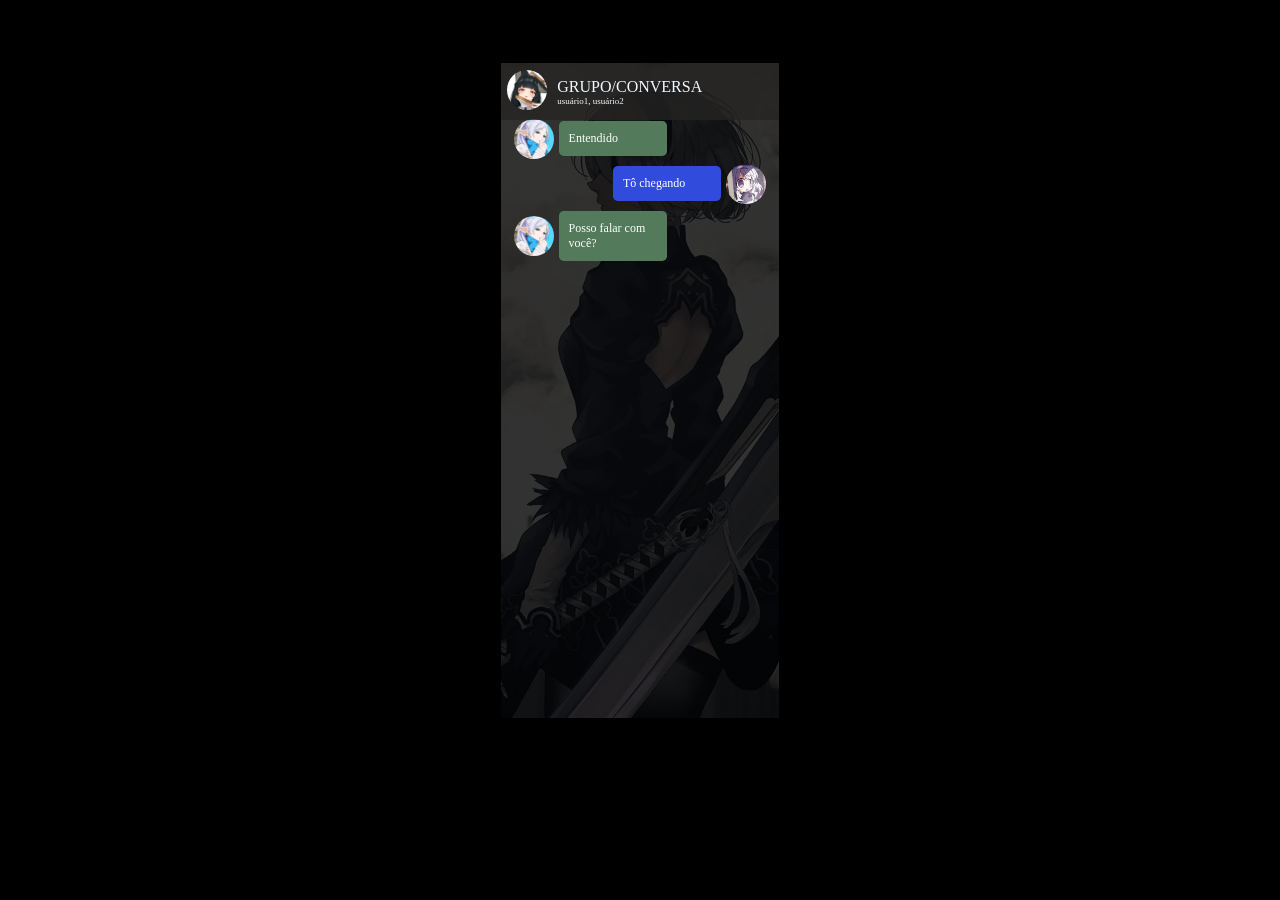
<file: index.html>
<!DOCTYPE html>
<html lang="">

<head>
  <meta charset="utf-8">
  <title>mensagem_simulada</title>
  <link rel="stylesheet" href="./css/principal.css">
  <script src="./scripts/div.js"></script>
</head>

<body>
  <header></header>
  <main>

    <!-- <div class="controles_principal">
      <button onclick="adicionarDivUser1()">USER1</button>
      <input type="text" id="input_user1">
    </div>
    <div class="controles_principal">
      <button onclick="adicionarDivUser2()">USER2</button>
      <input type="text" id="input_user2">
    </div> -->
    <div class="painel">
      <div class="header_conversa">
        <div>
          <!-- <img id="imagem_conversa_grupo" class="imagem_padrao" src="../imagem/hoshimi.png"> -->
          <img id="imagem_conversa_grupo" class="imagem_padrao" src="">
        </div>
        <div class="display_padrao">
          <span>GRUPO/CONVERSA</span>
          <span class="fonte_subtitulo">usuário1, usuário2</span>
        </div>
      </div>
      <div class="principal" id="principal"></div>
    </div>

  </main>
  <footer></footer>
</body>

</html>
</file>
<file: css/principal.css>
body {
    background-color: black;
}

.imagem_padrao {
    object-fit: cover;
    height: 40px;
    border-radius: 50%;
}

.header_conversa {
    color: aliceblue;
    background-color: #252423c2;
    padding: 0.5%;
    width: 21%;
    position: absolute;
    display: flex;
    gap: 10px;
    align-items: center;
}

.margin_inicial {
    margin-top: 16%;
}

.painel {
    display: flex;
    align-items: center;
    flex-direction: column;
    position: relative;
    margin-top: 5%;
}

.usuario1 {
    background-color: #537A5A;
}

.usuario2 {
    background-color: #314CDD;
}

.controles_principal {
    display: flex;
    justify-content: center;
    margin: 1% 0;
    gap: 5px;
}

.nova_div_container_text_user2 {
    display: flex;
    justify-content: end;
    flex-direction: row-reverse;
}

.div_class_container_text {
    display: flex;
    align-items: center;
}

.display_padrao {
    display: flex;
    flex-direction: column;
}

.fonte_subtitulo {
    font-size: 9px;
}

.principal {
    height: 70vh;
    max-height: 70vh;
    color: white;
    padding: 1%;
    width: 20%;
    overflow-y: auto;
    background-image: linear-gradient(rgba(0, 0, 0, 0.8), rgba(0, 0, 0, 0.8)), url(../background/frieren.jpg);
    background-size: cover;
    background-position: center;
}
</file>
